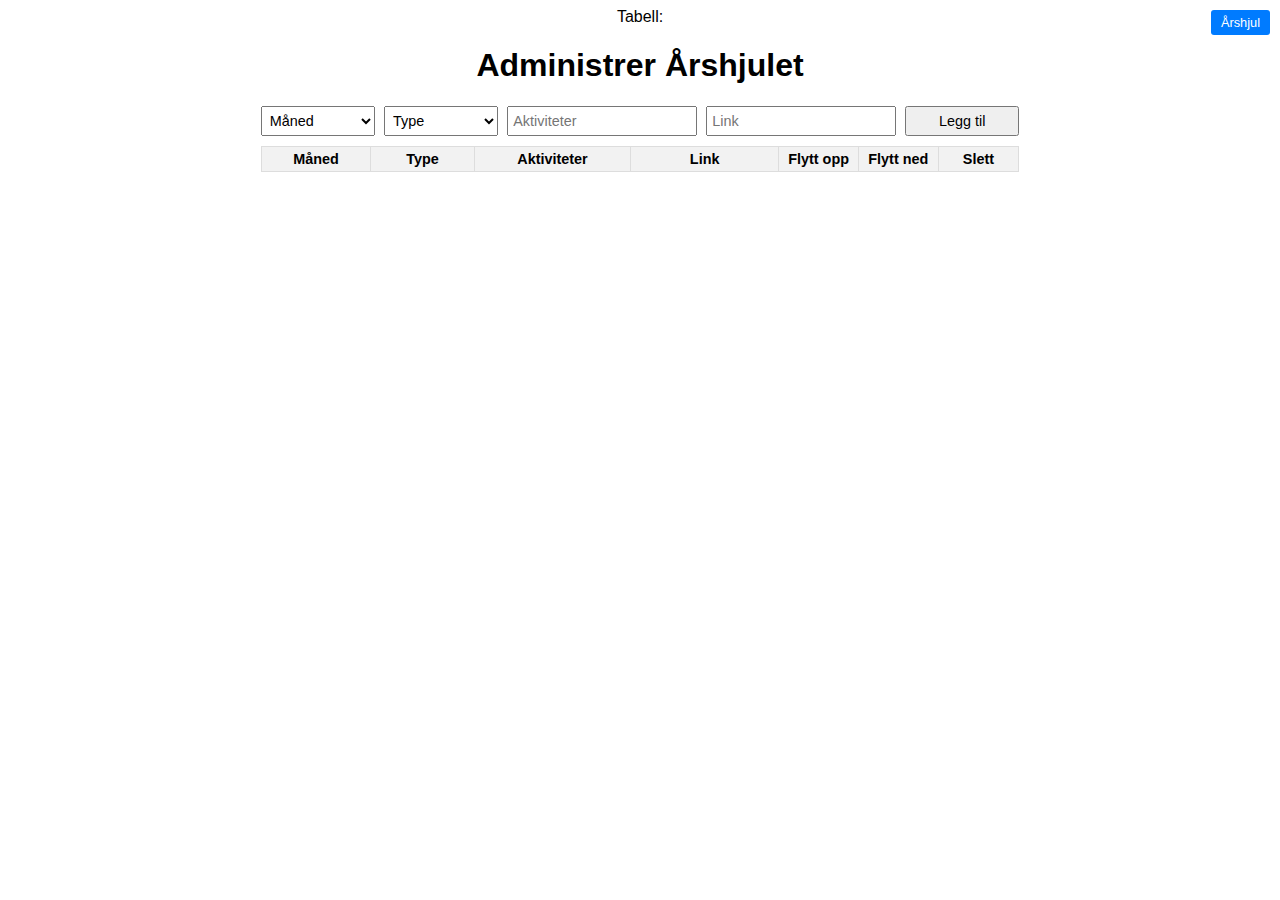
<file: Tabell.html>
Tabell: <!DOCTYPE html>
<html lang="en">
<head>
    <meta charset="UTF-8">
    <title>Administrasjonsside</title>
    <style>
        body {
            display: flex;
            flex-direction: column;
            align-items: center;
            font-family: Arial, sans-serif;
        }
        .back-button {
            position: absolute;
            top: 10px;
            right: 10px;
            padding: 5px 10px;
            font-size: 0.8em;
            cursor: pointer;
            background-color: #007BFF;
            color: white;
            border: none;
            border-radius: 3px;
        }
        table {
            width: 60%;
            border-collapse: collapse;
            margin-bottom: 20px;
            font-size: 0.9em; /* Mindre tekststørrelse for mer kompakt utseende */
            margin-left: auto;
            margin-right: auto;
        }
        th, td {
            border: 1px solid #ddd;
            padding: 4px 6px; /* Mindre polstring i cellene */
            text-align: center;
        }
        th {
            background-color: #f2f2f2;
        }
        th.month {
            width: 7%; /* Juster bredde for Måned-kolonnen */
        }
        th.type {
            width: 7%; /* Juster bredde for Type-kolonnen */
        }
        th.activity {
            width: 10%; /* Juster bredde for Aktiviteter-kolonnen */
        }
        th.link {
            width: 10%; /* Juster bredde for Link-kolonnen */
        }
        th.move {
            width: 5%; /* Juster bredde for Flytt opp/ned-kolonnene */
        }
        th.delete {
            width: 5%; /* Juster bredde for Slett-kolonnen */
        }
        select, input {
            font-size: 0.9em; /* Mindre tekststørrelse i input-felt og dropdowns */
            padding: 2px 4px; /* Mindre polstring i input-felt */
        }
        button {
            padding: 3px 6px; /* Mindre knapper for å gjøre tabellen mer kompakt */
            font-size: 0.85em;
            cursor: pointer;
        }
        .add-row-container {
            margin-bottom: 10px; /* Litt mellomrom mellom knapp og tabell */
            width: 60%;
            display: flex;
            justify-content: space-between;
        }
        .add-row-container select.month-select {
            width: 15%; /* Juster bredde for Måned dropdown */
        }
        .add-row-container select.type-select {
            width: 15%; /* Juster bredde for Type dropdown */
        }
        .add-row-container input.activity-input {
            width: 25%; /* Juster bredde for Aktiviteter input */
        }
        .add-row-container input.link-input {
            width: 25%; /* Juster bredde for Link input */
        }
        .add-row-container button.add-btn {
            width: 15%; /* Juster bredde for Legg til knapp */
            font-size: 0.9em; /* Juster tekststørrelse for Legg til knapp */
            padding: 5px 10px; /* Juster polstring for Legg til knapp */
        }
    </style>
</head>
<body>
    <h1>Administrer Årshjulet</h1>
    
    <div class="add-row-container">
        <select id="newMonth" class="month-select">
            <option value="" disabled selected>Måned</option>
            <option value="Januar">Januar</option>
            <option value="Februar">Februar</option>
            <option value="Mars">Mars</option>
            <option value="April">April</option>
            <option value="Mai">Mai</option>
            <option value="Juni">Juni</option>
            <option value="Juli">Juli</option>
            <option value="August">August</option>
            <option value="September">September</option>
            <option value="Oktober">Oktober</option>
            <option value="November">November</option>
            <option value="Desember">Desember</option>
        </select>
        <select id="newType" class="type-select">
            <option value="" disabled selected>Type</option>
            <option value="Vikar">Vikar</option>
            <option value="Kunde">Kunde</option>
        </select>
        <input type="text" id="newActivity" class="activity-input" placeholder="Aktiviteter">
        <input type="text" id="newLink" class="link-input" placeholder="Link">
        <button class="add-btn" onclick="addRow()">Legg til</button>
    </div>

    <table id="adminTable">
        <thead>
            <tr>
                <th class="month">Måned</th>
                <th class="type">Type</th>
                <th class="activity">Aktiviteter</th>
                <th class="link">Link</th>
                <th class="move">Flytt opp</th>
                <th class="move">Flytt ned</th>
                <th class="delete">Slett</th>
            </tr>
        </thead>
        <tbody>
            <!-- Rader vil bli lagt til dynamisk -->
        </tbody>
    </table>

    <!-- Tilbake til Årshjul-knapp -->
    <button class="back-button" onclick="window.location.href='index.html'">Årshjul</button>

    <script>
        let tableData = JSON.parse(localStorage.getItem('yearWheelData')) || [];

        function saveData() {
            localStorage.setItem('yearWheelData', JSON.stringify(tableData));
        }

        function moveRow(index, direction) {
            if (direction === 'up' && index > 0) {
                [tableData[index], tableData[index - 1]] = [tableData[index - 1], tableData[index]];
            } else if (direction === 'down' && index < tableData.length - 1) {
                [tableData[index], tableData[index + 1]] = [tableData[index + 1], tableData[index]];
            }
            saveData();
            renderTable();
        }

        function deleteRow(index) {
            tableData.splice(index, 1);
            saveData();
            renderTable();
        }

        function addRow() {
            const month = document.getElementById('newMonth').value;
            const type = document.getElementById('newType').value;
            const activity = document.getElementById('newActivity').value;
            const link = document.getElementById('newLink').value;

            if (month && type && activity) {
                tableData.push({ month, type, activity, link });
                sortTableData();
                saveData();
                clearNewRowInputs();
                renderTable();
            } else {
                alert('Vennligst fyll ut alle feltene.');
            }
        }

        function sortTableData() {
            const monthOrder = ['Januar', 'Februar', 'Mars', 'April', 'Mai', 'Juni', 'Juli', 'August', 'September', 'Oktober', 'November', 'Desember'];
            tableData.sort((a, b) => {
                const monthDiff = monthOrder.indexOf(a.month) - monthOrder.indexOf(b.month);
                if (monthDiff !== 0) return monthDiff;

                // Sorter slik at "Vikar" kommer før "Kunde"
                if (a.type === 'Vikar' && b.type === 'Kunde') return -1;
                if (a.type === 'Kunde' && b.type === 'Vikar') return 1;
                return 0;
            });
        }

        function clearNewRowInputs() {
            document.getElementById('newMonth').value = '';
            document.getElementById('newType').value = '';
            document.getElementById('newActivity').value = '';
            document.getElementById('newLink').value = '';
        }

        function updateRow(index, field, value) {
            tableData[index][field] = value;
            saveData();
        }

        function renderTable() {
            const tbody = document.querySelector("#adminTable tbody");
            tbody.innerHTML = '';

            tableData.forEach((row, index) => {
                const tr = document.createElement('tr');

                Object.keys(row).forEach((field) => {
                    const td = document.createElement('td');
                    if (field === 'month' || field === 'type') {
                        const select = document.createElement('select');
                        select.value = row[field];
                        select.onchange = (e) => updateRow(index, field, e.target.value);

                        if (field === 'month') {
                            const months = ['Januar', 'Februar', 'Mars', 'April', 'Mai', 'Juni', 'Juli', 'August', 'September', 'Oktober', 'November', 'Desember'];
                            months.forEach(month => {
                                const option = document.createElement('option');
                                option.value = month;
                                option.textContent = month;
                                select.appendChild(option);
                            });
                        } else if (field === 'type') {
                            const types = ['Vikar', 'Kunde'];
                            types.forEach(type => {
                                const option = document.createElement('option');
                                option.value = type;
                                option.textContent = type;
                                select.appendChild(option);
                            });
                        }

                        select.value = row[field];
                        td.appendChild(select);
                    } else {
                        const input = document.createElement('input');
                        input.type = 'text';
                        input.value = row[field];
                        input.oninput = (e) => updateRow(index, field, e.target.value);
                        td.appendChild(input);
                    }
                    tr.appendChild(td);
                });

                // Flytt opp-knapp
                const tdMoveUp = document.createElement('td');
                const btnMoveUp = document.createElement('button');
                btnMoveUp.textContent = 'Opp';
                btnMoveUp.onclick = () => moveRow(index, 'up');
                tdMoveUp.appendChild(btnMoveUp);
                tr.appendChild(tdMoveUp);

                // Flytt ned-knapp
                const tdMoveDown = document.createElement('td');
                const btnMoveDown = document.createElement('button');
                btnMoveDown.textContent = 'Ned';
                btnMoveDown.onclick = () => moveRow(index, 'down');
                tdMoveDown.appendChild(btnMoveDown);
                tr.appendChild(tdMoveDown);

                // Slett-knapp
                const tdDelete = document.createElement('td');
                const btnDelete = document.createElement('button');
                btnDelete.textContent = 'Slett';
                btnDelete.onclick = () => deleteRow(index);
                tdDelete.appendChild(btnDelete);
                tr.appendChild(tdDelete);

                tbody.appendChild(tr);
            });
        }

        renderTable();
    </script>
</body>
</html>
</file>
